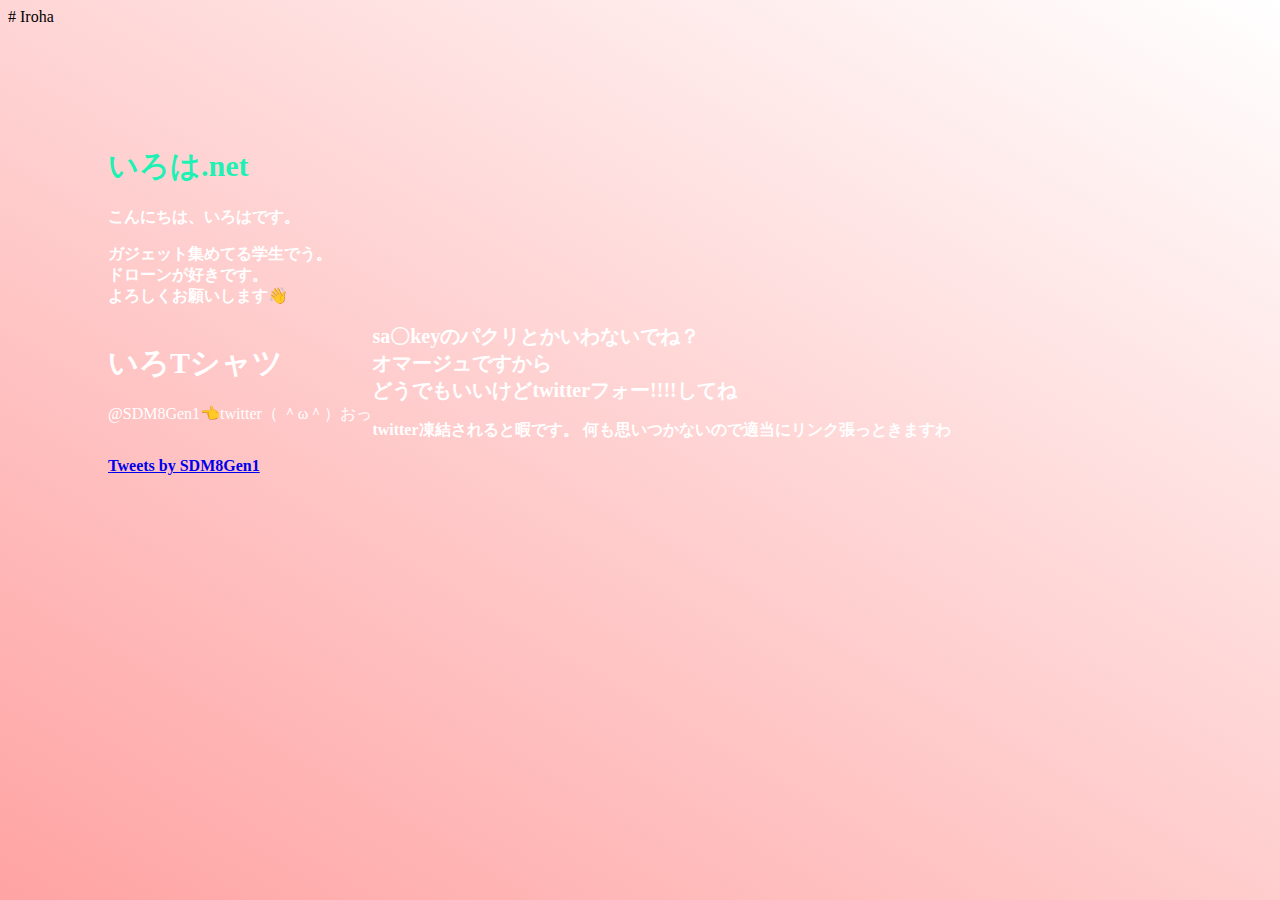
<file: Iroha.html>
# Iroha
<!DOCTYPE html>
<html lang="ja">
<head>
    <meta charset="UTF-8">
    <link rel="stylesheet" href="style.css">
    <script type="text/javascript" src="Iroha.js"></script>

    <title>いろはのサイト</title>
    <!--凍結食らってる間の暇つぶしコーディングｗ-->
</head>
<!--ボディ本体-->
<body>
      
   <main>
       <!--一つ目のクラス-->
       <div class="first">
           <h1 class="NamePrate">いろは.net</h1>
           <p class="explain">こんにちは、いろはです。</p>
           <p class="explain2">ガジェット集めてる学生でう。<br>ドローンが好きです。</br>
               よろしくお願いします👋</p>
           <div class="second">
               <a href="https://twitter.com/SDM8Gen1">
                <div class="ID">
                 <h1 class="name">いろTシャツ</h1>
                 <p class="nameid">@SDM8Gen1👈twitter（ ＾ω＾）おっ<i class="namelink"></i></p>
                 </div>
               </a>
                
           </div>
        <div class="Chromesan">
            <h1 class="Nijichan">
                sa〇keyのパクリとかいわないでね？
                <br>オマージュですから</br>
                どうでもいいけどtwitterフォー!!!!してね
            </h1>
            <p class="sackey">
                twitter凍結されると暇です。
                何も思いつかないので適当にリンク張っときますわ
            </p>
            <a class="twitter-timeline" data-height="200" href="https://twitter.com/SDM8Gen1?ref_src=twsrc%5Etfw">Tweets by SDM8Gen1</a> <script async src="https://platform.twitter.com/widgets.js" charset="utf-8"></script>
        </div>
       </div>

        
   </main>
</body>

</html>
</file>
<file: style.css>
/*バックグラウンドをグラデーションにする処理*/
body {
    background: linear-gradient(30deg,hsl(0, 100%, 82%), #ffffff ) fixed;
}

main {
    font-family: "Hiragino Kaku Gothic";
}


.first {
    color:#ffffff;
    font-weight: 600;
    padding:100px;
}

.ID {
    float:left;
    font-weight: hold;
    color:#ffffff;
    font-weight:400;
}

.ID h1 {
    font-size: 30px;
}

.first .NamePrate {
    font-size: 30px;
    color:rgba(0, 246, 176, 0.881);
}

.Chromesan .Nijichan {
    font-size:20px;
}
</file>
